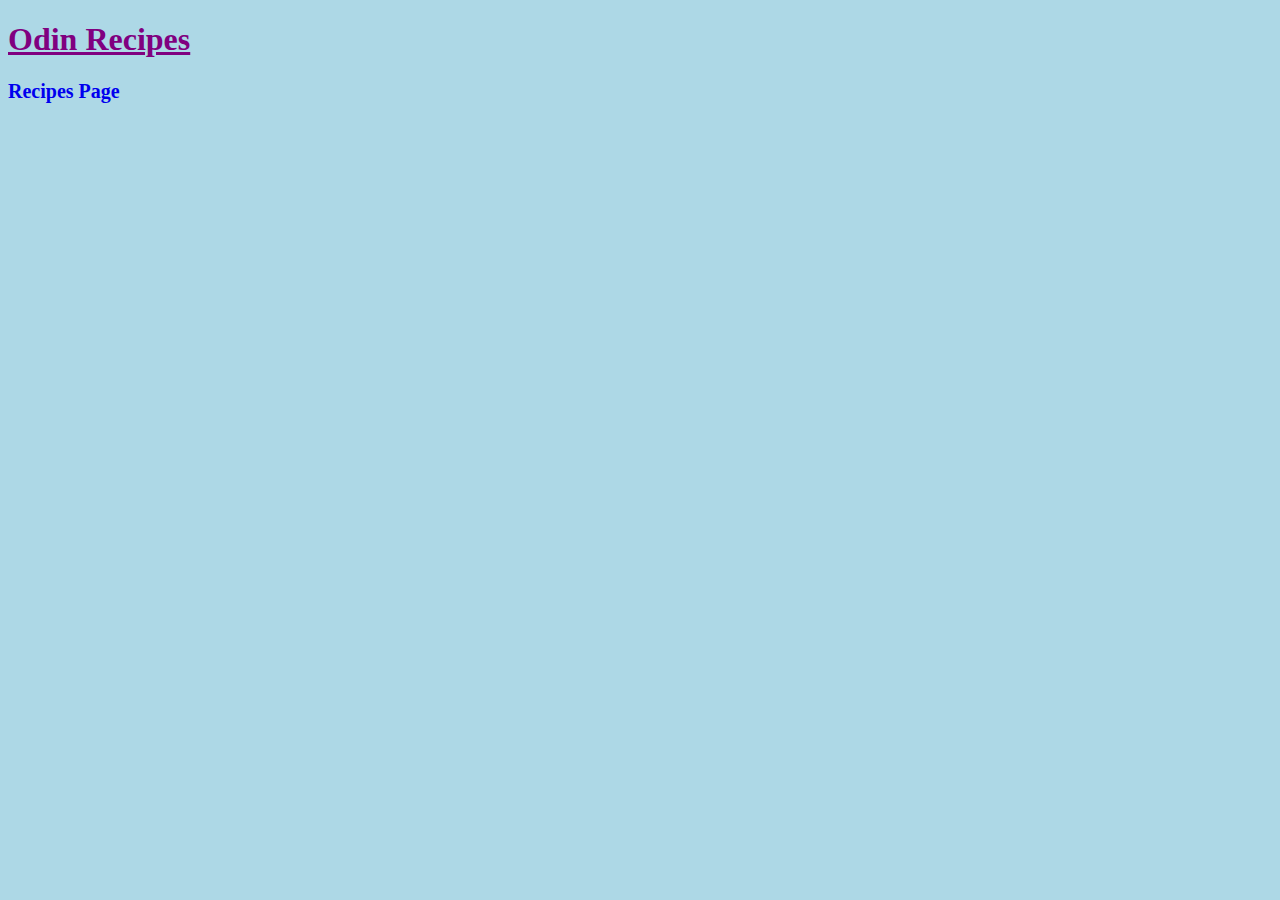
<file: index.html>
<!DOCTYPE html>
<html lang="en">
<head>
    <meta charset="UTF-8">
    <meta http-equiv="X-UA-Compatible" content="IE=edge">
    <meta name="viewport" content="width=device-width, initial-scale=1.0">
    <link rel="stylesheet" href="styles.css">
    <title>Recipes</title>
</head>
<body class="home">
    <h1>Odin Recipes</h1>
    <a href="recipes.html">Recipes Page</a>
</body>
</html>
</file>
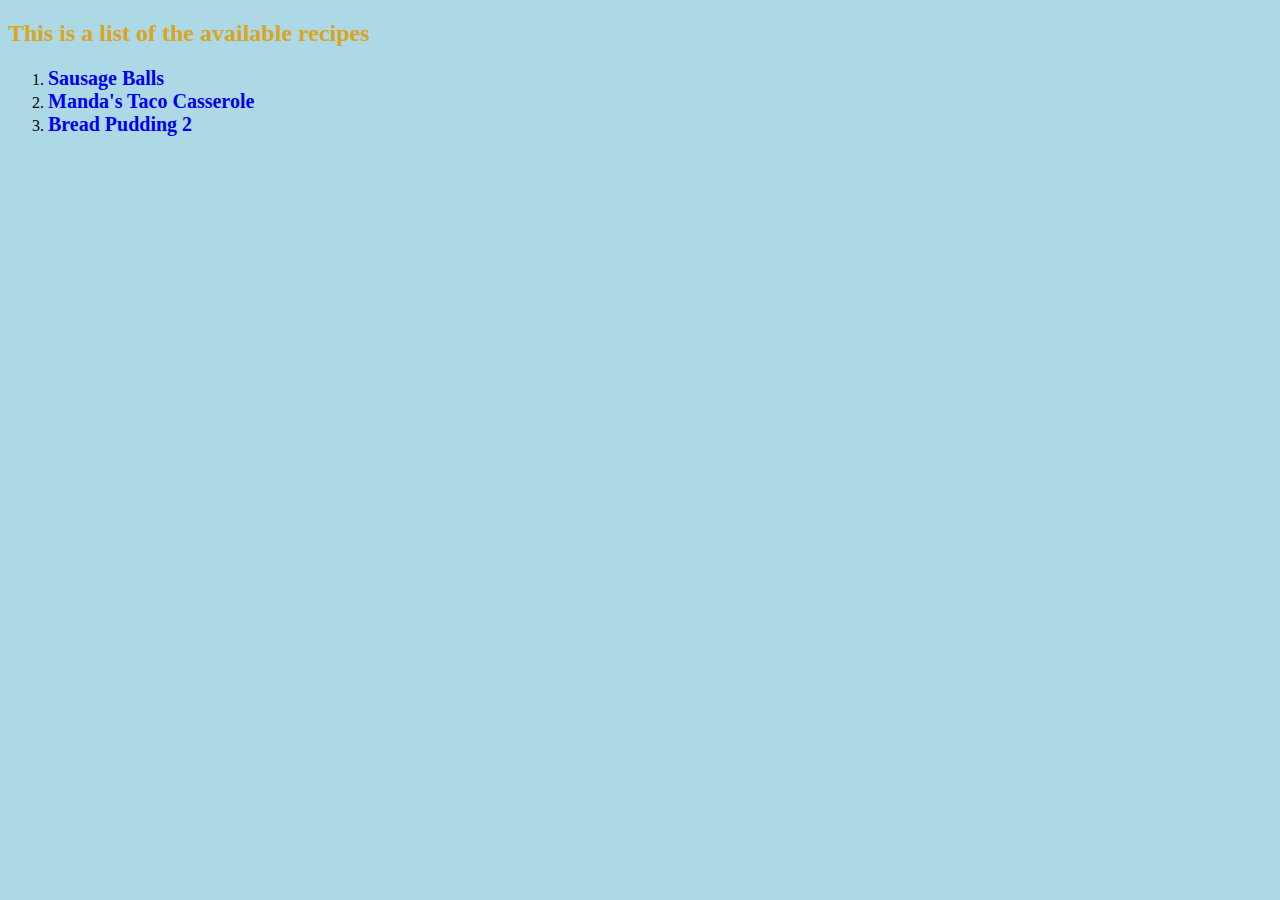
<file: recipes.html>
<!DOCTYPE html>
<html lang="en">
<head>
    <meta charset="UTF-8">
    <meta http-equiv="X-UA-Compatible" content="IE=edge">
    <meta name="viewport" content="width=device-width, initial-scale=1.0">
    <link rel="stylesheet" href="styles.css">
    <title>Recipes</title>
</head>
<body>
    <h2>This is a list of the available recipes</h2>

    <ol>
        <li>
            <a href="recipes/sausage_balls.html">Sausage Balls</a>
        </li>
        <li>
            <a href="recipes/manda's_taco_casserole.html">Manda's Taco Casserole</a>
        </li>
        <li>
            <a href="recipes/bread_pudding_2.html">Bread Pudding 2</a>
        </li>
    </ol>
</body>
</html>
</file>
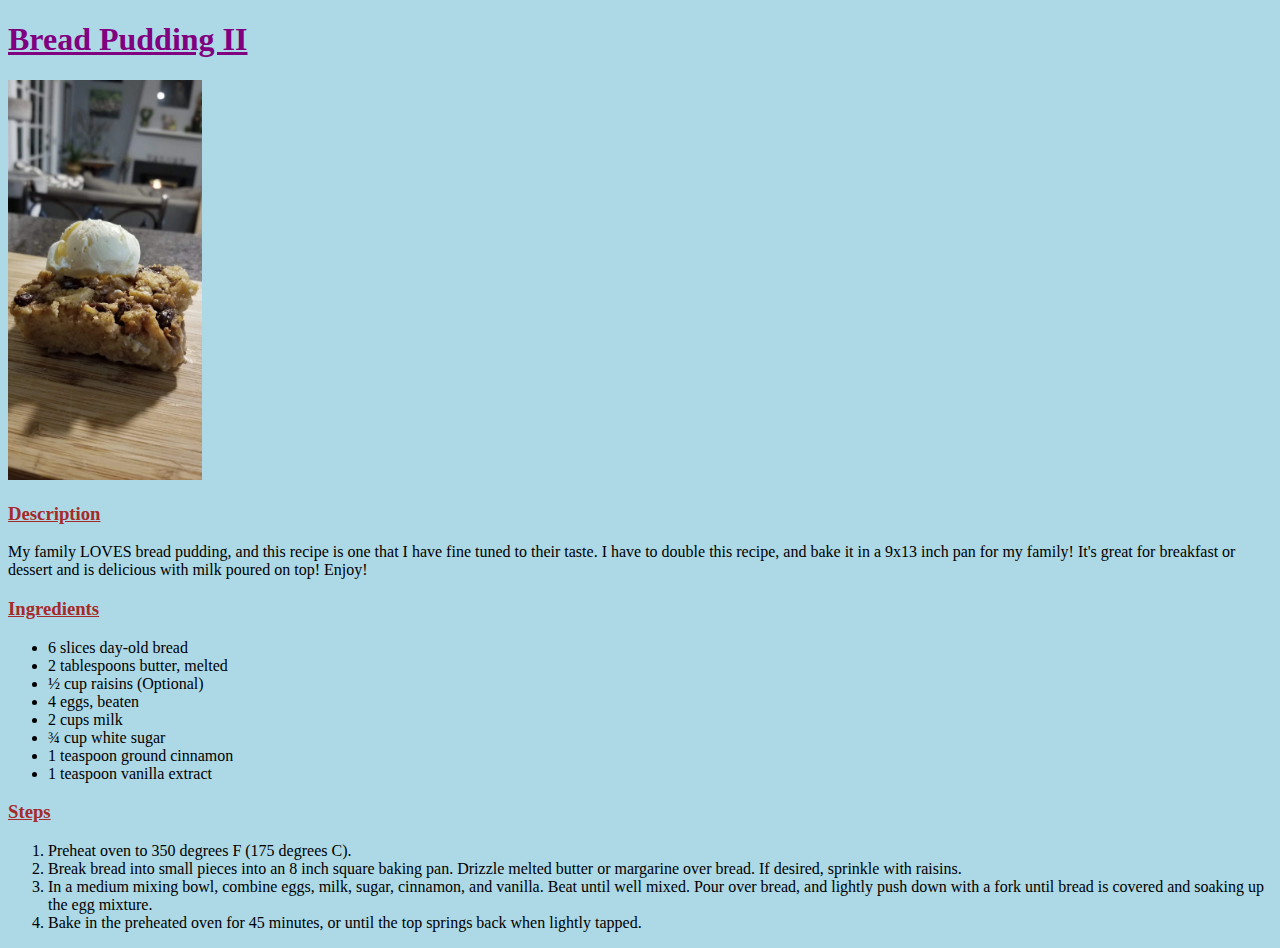
<file: recipes/bread_pudding_2.html>
<!DOCTYPE html>
<html lang="en">
<head>
    <meta charset="UTF-8">
    <meta http-equiv="X-UA-Compatible" content="IE=edge">
    <meta name="viewport" content="width=device-width, initial-scale=1.0">
    <link rel="stylesheet" href="../styles.css">
    <title>Bread Pudding II</title>
</head>
<body>
    <h1>Bread Pudding II</h1>
    <img src="bread_pudding_2.jpg">
    <h3>Description</h3>
    <p>My family LOVES bread pudding, and this recipe is one that I have fine tuned to their taste. I have to double this recipe, and bake it in a 9x13 inch pan for my family! It's great for breakfast or dessert and is delicious with milk poured on top! Enjoy!
    </p>

    <h3>Ingredients</h3>
    <ul>
        <li>6 slices day-old bread</li>
        <li>2 tablespoons butter, melted</li>
        <li>½ cup raisins (Optional)</li>
        <li>4 eggs, beaten</li>
        <li>2 cups milk</li>
        <li>¾ cup white sugar</li>
        <li>1 teaspoon ground cinnamon</li>
        <li>1 teaspoon vanilla extract</li>
    </ul>

    <h3>Steps</h3>
    <ol>
        <li>Preheat oven to 350 degrees F (175 degrees C).</li>
        <li>Break bread into small pieces into an 8 inch square baking pan. Drizzle melted butter or margarine over bread. If desired, sprinkle with raisins.</li>
        <li>In a medium mixing bowl, combine eggs, milk, sugar, cinnamon, and vanilla. Beat until well mixed. Pour over bread, and lightly push down with a fork until bread is covered and soaking up the egg mixture.</li>
        <li>Bake in the preheated oven for 45 minutes, or until the top springs back when lightly tapped.</li>
    </ol>
</body>
</html>
</file>
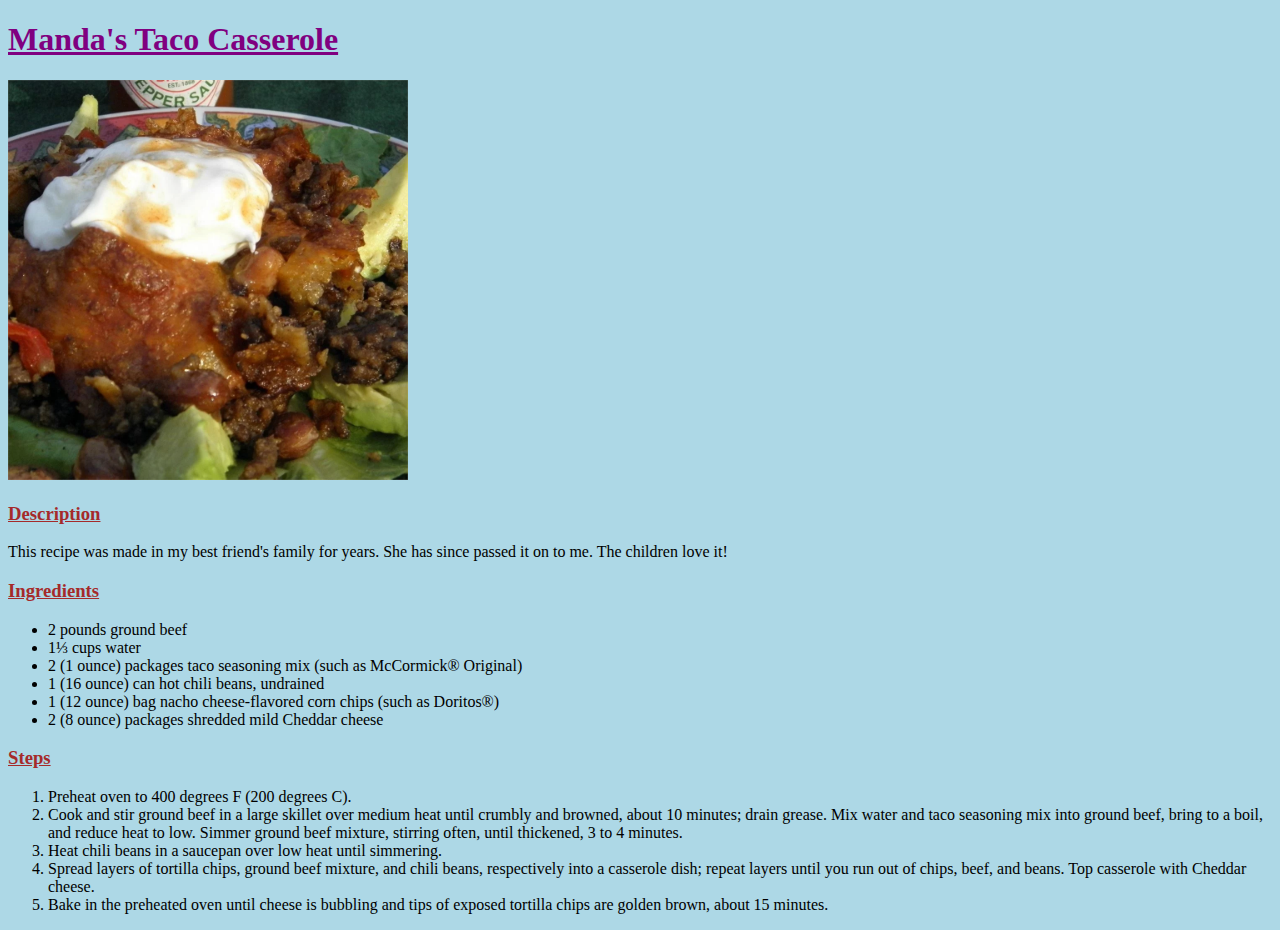
<file: recipes/manda's_taco_casserole.html>
<!DOCTYPE html>
<html lang="en">
<head>
    <meta charset="UTF-8">
    <meta http-equiv="X-UA-Compatible" content="IE=edge">
    <meta name="viewport" content="width=device-width, initial-scale=1.0">
    <link rel="stylesheet" href="../styles.css">
    <title>Manda's Taco Casserole</title>
</head>
<body>
    <h1>Manda's Taco Casserole</h1>
    <img src="manda's_taco_casserole.jpg">
    <h3>Description</h3>
    <p>This recipe was made in my best friend's family for years. She has since passed it on to me. The children love it!
    </p>

    <h3>Ingredients</h3>
    <ul>
        <li>2 pounds ground beef</li>  
        <li>1⅓ cups water</li> 
        <li>2 (1 ounce) packages taco seasoning mix (such as McCormick® Original)</li>    
        <li>1 (16 ounce) can hot chili beans, undrained</li>    
        <li>1 (12 ounce) bag nacho cheese-flavored corn chips (such as Doritos®)</li> 
        <li>2 (8 ounce) packages shredded mild Cheddar cheese</li> 
    </ul>

    <h3>Steps</h3>
    <ol>
        <li>Preheat oven to 400 degrees F (200 degrees C).</li>
        <li>Cook and stir ground beef in a large skillet over medium heat until crumbly and browned, about 10 minutes; drain grease. Mix water and taco seasoning mix into ground beef, bring to a boil, and reduce heat to low. Simmer ground beef mixture, stirring often, until thickened, 3 to 4 minutes.</li>
        <li>Heat chili beans in a saucepan over low heat until simmering.</li>
        <li>Spread layers of tortilla chips, ground beef mixture, and chili beans, respectively into a casserole dish; repeat layers until you run out of chips, beef, and beans. Top casserole with Cheddar cheese.</li>
        <li>Bake in the preheated oven until cheese is bubbling and tips of exposed tortilla chips are golden brown, about 15 minutes.</li>
  
    </ol>
</body>
</html>
</file>
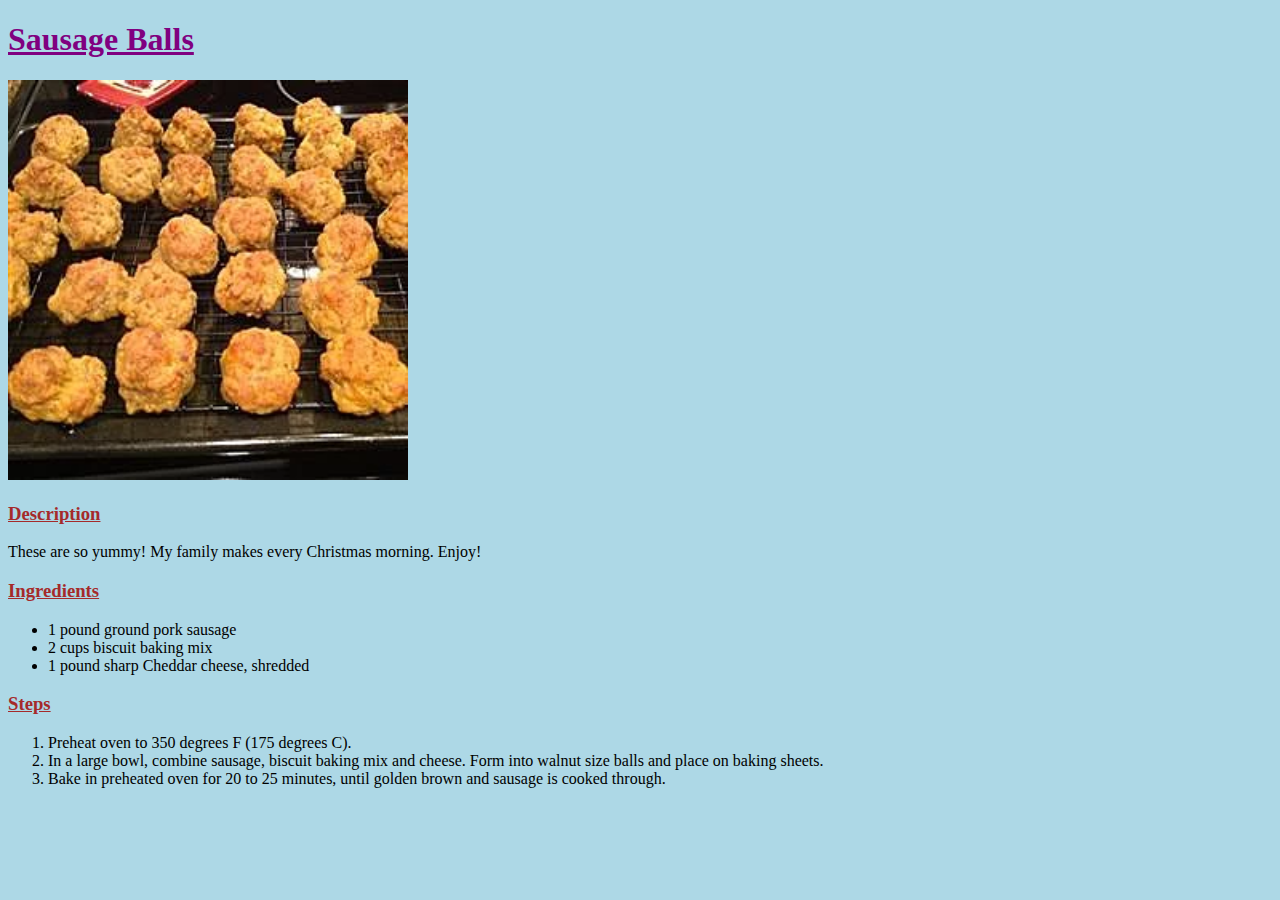
<file: recipes/sausage_balls.html>
<!DOCTYPE html>
<html lang="en">
<head>
    <meta charset="UTF-8">
    <meta http-equiv="X-UA-Compatible" content="IE=edge">
    <meta name="viewport" content="width=device-width, initial-scale=1.0">
    <link rel="stylesheet" href="../styles.css">
    <title>Sausage Balls</title>
</head>
<body>
    <h1>Sausage Balls</h1>
    <img src="sausage_balls.jpg">
    <h3>Description</h3>
    <p>These are so yummy! My family makes every Christmas morning. Enjoy!</p>

    <h3>Ingredients</h3>
    <ul>
        <li>1 pound ground pork sausage</li>  
        <li>2 cups biscuit baking mix</li> 
        <li>1 pound sharp Cheddar cheese, shredded</li>        
    </ul>

    <h3>Steps</h3>
    <ol>
        <li>Preheat oven to 350 degrees F (175 degrees C).</li>
        <li>In a large bowl, combine sausage, biscuit baking mix and cheese. Form into walnut size balls and place on baking sheets.</li>
        <li>Bake in preheated oven for 20 to 25 minutes, until golden brown and sausage is cooked through.</li>
        
    </ol>
</body>
</html>
</file>
<file: styles.css>
*{
    background-color: lightblue;
}

img {
    height: 400px;
    width: auto;
}

h1 {
    color: purple;
    text-decoration: underline;
}

h3{
    color: brown;
    text-decoration: underline;
}

ul, ol, li, p{
    background-color: transparent;
}

a:link{
    text-decoration: none;
    font-size: 20px;
    font-weight: 700;
}

a:hover{
    text-decoration: underline;
    color: yellowgreen;
}

h2{
    color: goldenrod
}

li{
    color: black
}
</file>
